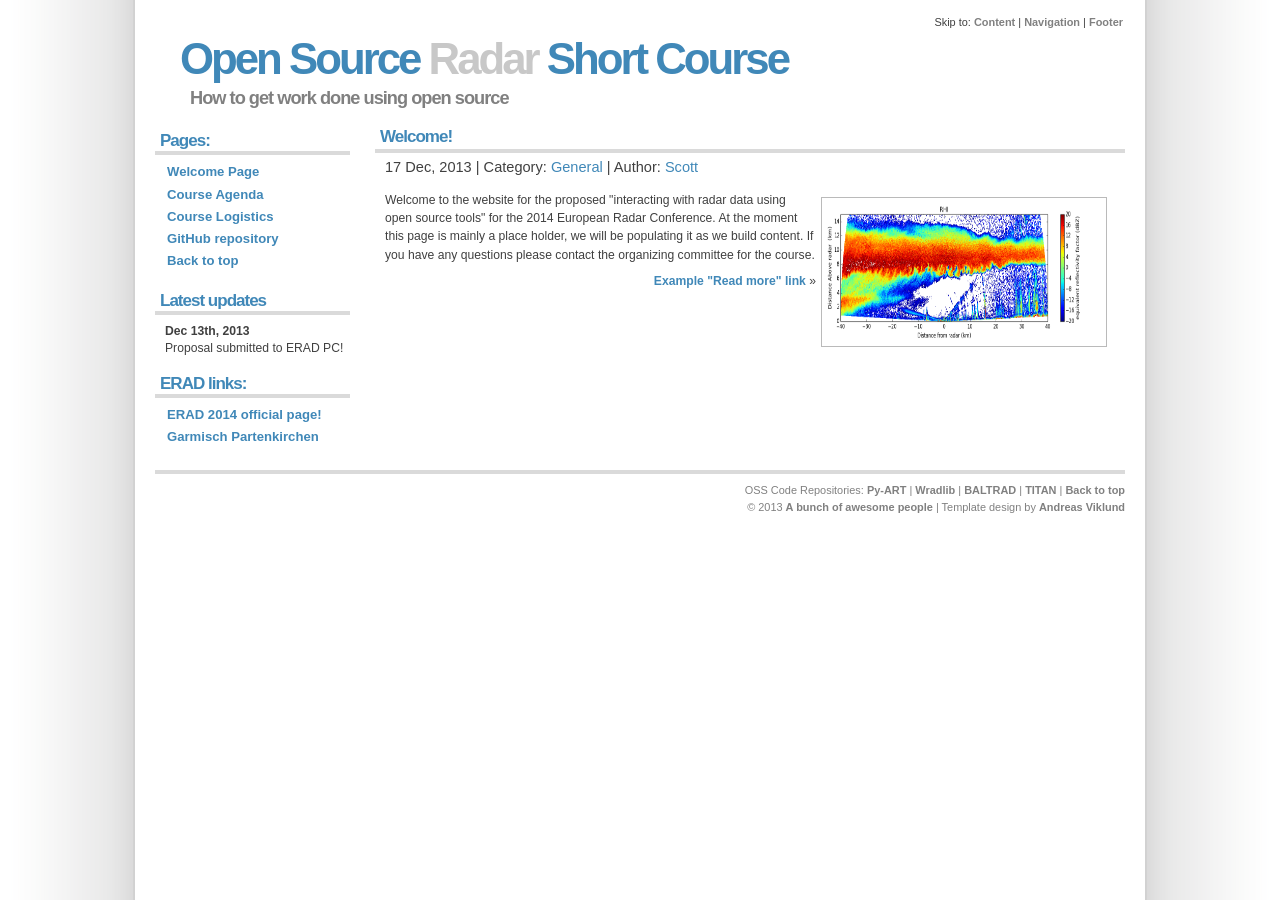
<file: index.html>
<!DOCTYPE html PUBLIC "-//W3C//DTD XHTML 1.0 Strict//EN" "http://www.w3.org/TR/xhtml1/DTD/xhtml1-strict.dtd">
<html xmlns="http://www.w3.org/1999/xhtml" lang="en" xml:lang="en">
<head>
	<meta http-equiv="content-type" content="text/html; charset=utf-8" />
	<meta name="description" content="Your description goes here" />
	<meta name="keywords" content="your,keywords,goes,here" />
	<meta name="author" content="Your Name" />
	<link rel="stylesheet" type="text/css" href="1024px.css" title="1024px" media="screen,projection" />
	<title>Open Source Radar Short Course</title>
</head>

<body>
<div id="wrap">

	<div id="header">
		<p id="toplinks">Skip to: <a href="#content">Content</a> | <a href="#sidebar">Navigation</a> | <a href="#footer">Footer</a></p>
		<h1><a href="index.html">Open Source<span class="fade"> Radar</span> Short Course</a></h1>
		<p id="slogan">How to get work done using open source</p>
	</div>

	<div id="content">
	<!--to insert new content simply cut and paste between the H2 and last /p tag..-->
	<!--BE SURE to leave a whitespace-->
		<h2>Welcome!</h2>
		<p class="timestamp">17 Dec, 2013 | Category: <a href="#">General</a> | Author: <a href="#">Scott</a></p>
		<img src="images/rhi.png" width="280" height="144" alt="Example right-aligned image" class="right photo" />
		<p>Welcome to the website for the proposed "interacting with radar 
		data using open source tools" for the 2014 European Radar Conference. 
		At the moment this page is mainly a place holder, we will be populating 
		it as we build content. If you have any questions please contact the organizing 
		committee for the course. </p>
		<p class="readmore"><a href="#">Example "Read more" link</a> &raquo;</p>

	</div>

	<div id="sidebar">
		<h2>Pages:</h2>
		<ul>
			<li><a href="#">Welcome Page</a></li>
			<li><a href="agenda.html">Course Agenda</a></li>
			<li><a href="logistics.html">Course Logistics</a>
			</li>
			<li><a href="https://github.com/scollis/open_source_radar_short_course">GitHub repository</a></li>
			<li><a href="#header">Back to top</a></li>
		</ul>

		<h2>Latest updates</h2>
		<p><strong>Dec 13th, 2013</strong><br />
Proposal submitted to ERAD PC!</p>

		<h2>ERAD links:</h2>
		<ul>
			<li><a href="http://www.pa.op.dlr.de/erad2014/">ERAD 2014 official page!</a></li>
			<li><a href="http://www.gapa.de/Garmisch_Partenkirchen_Home_en">Garmisch Partenkirchen</a></li>
		</ul>
	</div>

	<div id="footer">
		<p>OSS Code Repositories: <a href="http://arm-doe.github.io/pyart/">Py-ART</a> | <a href="http://wradlib.bitbucket.org/">Wradlib</a> | <a href="http://www.baltrad.eu/">BALTRAD</a> | <a href="http://www.rap.ucar.edu/projects/titan/home/history.php">TITAN</a> | <a href="#header">Back to top</a><br />
&copy; 2013 <a href="#">A bunch of awesome people</a> | Template design by <a href="http://andreasviklund.com/">Andreas Viklund</a> </p>
	</div>

</div>
</body>
</html>
</file>
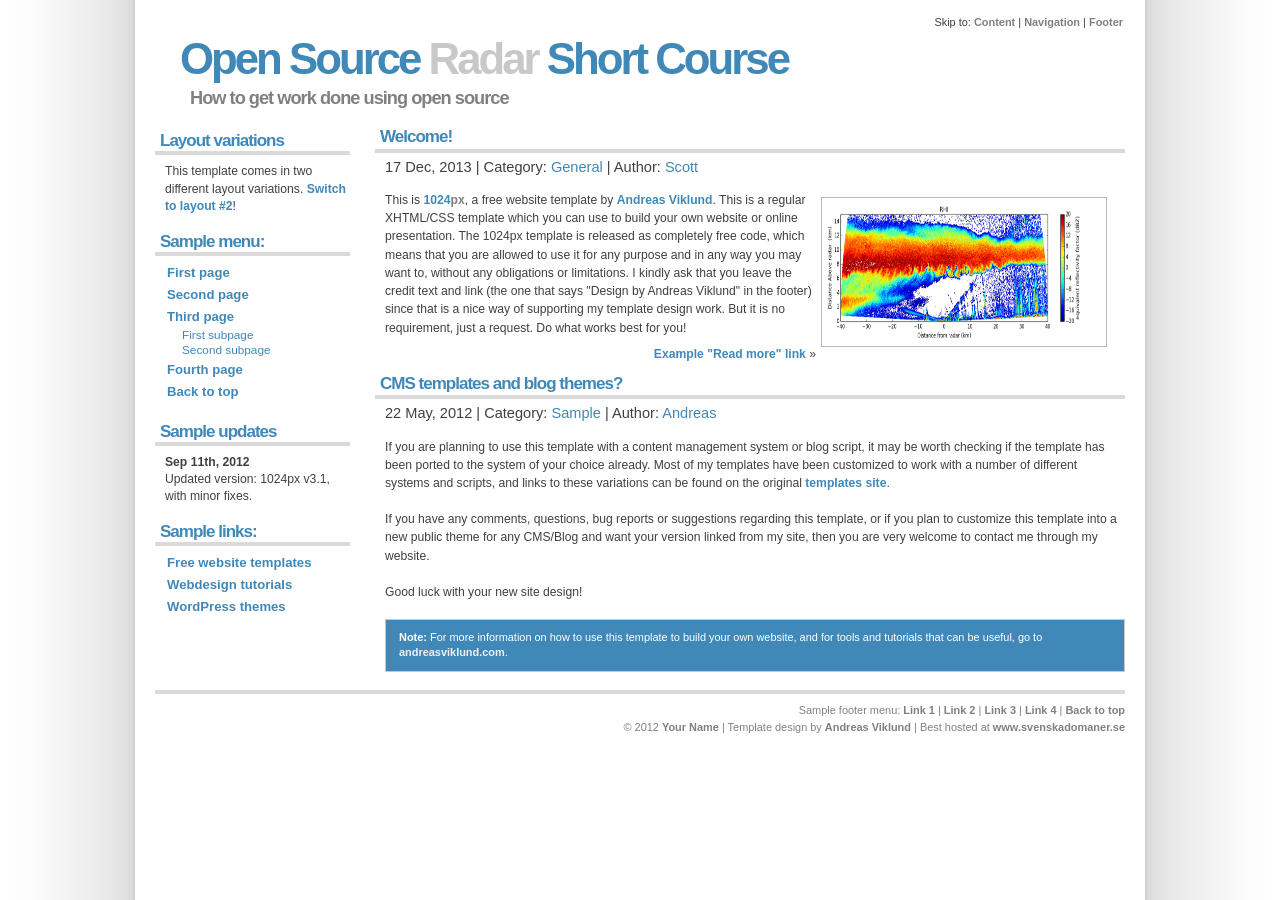
<file: agenda.html>
<!DOCTYPE html PUBLIC "-//W3C//DTD XHTML 1.0 Strict//EN" "http://www.w3.org/TR/xhtml1/DTD/xhtml1-strict.dtd">
<html xmlns="http://www.w3.org/1999/xhtml" lang="en" xml:lang="en">
<head>
	<meta http-equiv="content-type" content="text/html; charset=utf-8" />
	<meta name="description" content="Your description goes here" />
	<meta name="keywords" content="your,keywords,goes,here" />
	<meta name="author" content="Your Name" />
	<link rel="stylesheet" type="text/css" href="1024px.css" title="1024px" media="screen,projection" />
	<title>Open Source Radar Short Course</title>
</head>

<body>
<div id="wrap">

	<div id="header">
		<p id="toplinks">Skip to: <a href="#content">Content</a> | <a href="#sidebar">Navigation</a> | <a href="#footer">Footer</a></p>
		<h1><a href="index.html">Open Source<span class="fade"> Radar</span> Short Course</a></h1>
		<p id="slogan">How to get work done using open source</p>
	</div>

	<div id="content">
		<h2>Welcome!</h2>
		<p class="timestamp">17 Dec, 2013 | Category: <a href="#">General</a> | Author: <a href="#">Scott</a></p>
		<img src="images/rhi.png" width="280" height="144" alt="Example right-aligned image" class="right photo" />
		<p>This is <strong><span class="blue">1024</span><span class="gray">px</span></strong>, a free website template by <a href="http://andreasviklund.com/">Andreas Viklund</a>. This is a regular XHTML/CSS template which you can use to build your own website or online presentation. The 1024px template is released as completely free code, which means that you are allowed to use it for any purpose and in any way you may want to, without any obligations or limitations. I kindly ask that you leave the credit text and link (the one that says "Design by Andreas Viklund" in the footer) since that is a nice way of supporting my template design work. But it is no requirement, just a request. Do what works best for you!</p>
		<p class="readmore"><a href="#">Example "Read more" link</a> &raquo;</p>

		<h2>CMS templates and blog themes?</h2>
		<p class="timestamp">22 May, 2012 | Category: <a href="#">Sample</a> | Author: <a href="#">Andreas</a></p>
		<p>If you are planning to use this template with a content management system or blog script, it may be worth checking if the template has been ported to the system of your choice already. Most of my templates have been customized to work with a number of different systems and scripts, and links to these variations can be found on the original <a href="http://andreasviklund.com/templates/">templates site</a>.</p>
		<p>If you have any comments, questions, bug reports or suggestions regarding this template, or if you plan to customize this template into a new public theme for any CMS/Blog and want your version linked from my site, then you are very welcome to contact me through my website.</p>
		<p>Good luck with your new site design!</p>
		<p class="box"><strong>Note:</strong> For more information on how to use this template to build your own website, and for tools and tutorials that can be useful, go to <a href="http://andreasviklund.com/">andreasviklund.com</a>.</p>
	</div>

	<div id="sidebar">
		<h2>Layout variations</h2>
		<p>This template comes in two different layout variations. <a href="index-alt.html">Switch to layout #2</a>!</p>

		<h2>Sample menu:</h2>
		<ul>
			<li><a href="#">First page</a></li>
			<li><a href="#">Second page</a></li>
			<li><a href="#">Third page</a>
				<ul>
					<li><a href="#">First subpage</a></li>
					<li><a href="#">Second subpage</a></li>
				</ul>
			</li>
			<li><a href="#">Fourth page</a></li>
			<li><a href="#header">Back to top</a></li>
		</ul>

		<h2>Sample updates</h2>
		<p><strong>Sep 11th, 2012</strong><br />
Updated version: 1024px v3.1, with minor fixes.</p>

		<h2>Sample links:</h2>
		<ul>
			<li><a href="http://andreasviklund.com/templates/">Free website templates</a></li>
			<li><a href="http://andreasviklund.com/tag/tutorials/">Webdesign tutorials</a></li>
			<li><a href="http://andreasviklund.com/wordpress-themes/">WordPress themes</a></li>
		</ul>
	</div>

	<div id="footer">
		<p>Sample footer menu: <a href="#">Link 1</a> | <a href="#">Link 2</a> | <a href="#">Link 3</a> | <a href="#">Link 4</a> | <a href="#header">Back to top</a><br />
&copy; 2012 <a href="#">Your Name</a> | Template design by <a href="http://andreasviklund.com/">Andreas Viklund</a> | Best hosted at <a href="https://www.svenskadomaner.se/?ref=mall&amp;ling=en" title="Svenska Domäner AB">www.svenskadomaner.se</a></p>
	</div>

</div>
</body>
</html>
</file>
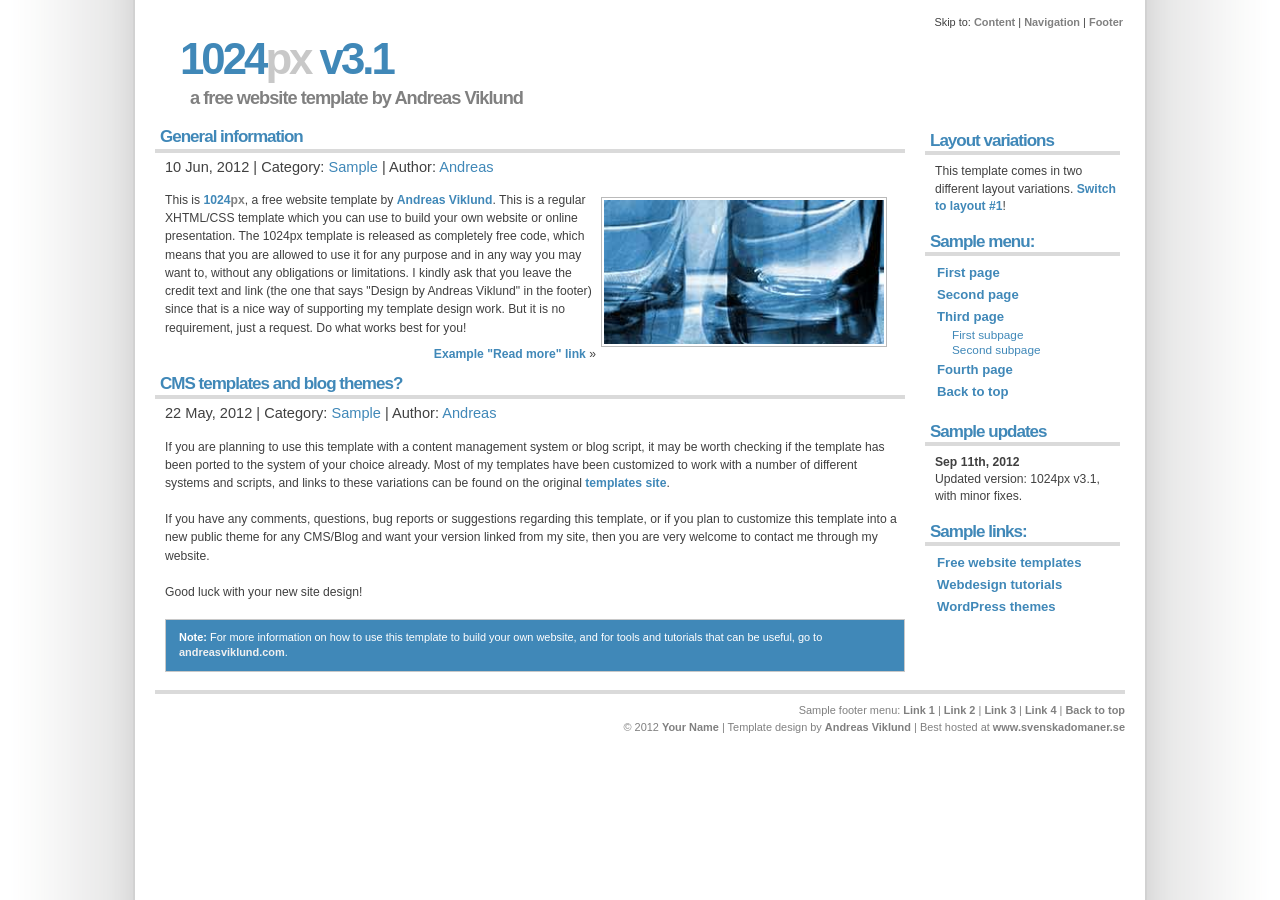
<file: index-alt.html>
<!DOCTYPE html PUBLIC "-//W3C//DTD XHTML 1.0 Strict//EN" "http://www.w3.org/TR/xhtml1/DTD/xhtml1-strict.dtd">
<html xmlns="http://www.w3.org/1999/xhtml" lang="en" xml:lang="en">
<head>
	<meta http-equiv="content-type" content="text/html; charset=utf-8" />
	<meta name="description" content="Your description goes here" />
	<meta name="keywords" content="your,keywords,goes,here" />
	<meta name="author" content="Your Name" />
	<link rel="stylesheet" type="text/css" href="1024px.css" title="1024px" media="screen,projection" />
	<title>1024px v3.1</title>
</head>

<body>
<div id="wrap">

	<div id="header">
		<p id="toplinks">Skip to: <a href="#contentalt">Content</a> | <a href="#sidebar">Navigation</a> | <a href="#footer">Footer</a></p>
		<h1><a href="index.html">1024<span class="fade">px</span> v3.1</a></h1>
		<p id="slogan">a free website template by Andreas Viklund</p>
	</div>

	<div id="contentalt">
		<h2>General information</h2>
		<p class="timestamp">10 Jun, 2012 | Category: <a href="#">Sample</a> | Author: <a href="#">Andreas</a></p>
		<img src="images/example.jpg" width="280" height="144" alt="Example right-aligned image" class="right photo" />
		<p>This is <strong><span class="blue">1024</span><span class="gray">px</span></strong>, a free website template by <a href="http://andreasviklund.com/">Andreas Viklund</a>. This is a regular XHTML/CSS template which you can use to build your own website or online presentation. The 1024px template is released as completely free code, which means that you are allowed to use it for any purpose and in any way you may want to, without any obligations or limitations. I kindly ask that you leave the credit text and link (the one that says "Design by Andreas Viklund" in the footer) since that is a nice way of supporting my template design work. But it is no requirement, just a request. Do what works best for you!</p>
		<p class="readmore"><a href="#">Example "Read more" link</a> &raquo;</p>

		<h2>CMS templates and blog themes?</h2>
		<p class="timestamp">22 May, 2012 | Category: <a href="#">Sample</a> | Author: <a href="#">Andreas</a></p>
		<p>If you are planning to use this template with a content management system or blog script, it may be worth checking if the template has been ported to the system of your choice already. Most of my templates have been customized to work with a number of different systems and scripts, and links to these variations can be found on the original <a href="http://andreasviklund.com/templates/">templates site</a>.</p>
		<p>If you have any comments, questions, bug reports or suggestions regarding this template, or if you plan to customize this template into a new public theme for any CMS/Blog and want your version linked from my site, then you are very welcome to contact me through my website.</p>
		<p>Good luck with your new site design!</p>
		<p class="box"><strong>Note:</strong> For more information on how to use this template to build your own website, and for tools and tutorials that can be useful, go to <a href="http://andreasviklund.com/">andreasviklund.com</a>.</p>
	</div>

	<div id="sidebar">
		<h2>Layout variations</h2>
		<p>This template comes in two different layout variations. <a href="index.html">Switch to layout #1</a>!</p>

		<h2>Sample menu:</h2>
		<ul>
			<li><a href="#">First page</a></li>
			<li><a href="#">Second page</a></li>
			<li><a href="#">Third page</a>
				<ul>
					<li><a href="#">First subpage</a></li>
					<li><a href="#">Second subpage</a></li>
				</ul>
			</li>
			<li><a href="#">Fourth page</a></li>
			<li><a href="#header">Back to top</a></li>
		</ul>

		<h2>Sample updates</h2>
		<p><strong>Sep 11th, 2012</strong><br />
Updated version: 1024px v3.1, with minor fixes.</p>

		<h2>Sample links:</h2>
		<ul>
			<li><a href="http://andreasviklund.com/templates/">Free website templates</a></li>
			<li><a href="http://andreasviklund.com/tag/tutorials/">Webdesign tutorials</a></li>
			<li><a href="http://andreasviklund.com/wordpress-themes/">WordPress themes</a></li>
		</ul>
	</div>

	<div id="footer">
		<p>Sample footer menu: <a href="#">Link 1</a> | <a href="#">Link 2</a> | <a href="#">Link 3</a> | <a href="#">Link 4</a> | <a href="#header">Back to top</a><br />
&copy; 2012 <a href="#">Your Name</a> | Template design by <a href="http://andreasviklund.com/">Andreas Viklund</a> | Best hosted at <a href="https://www.svenskadomaner.se/?ref=mall&amp;ling=en" title="Svenska Domäner AB">www.svenskadomaner.se</a></p>
	</div>

</div>
</body>
</html>
</file>
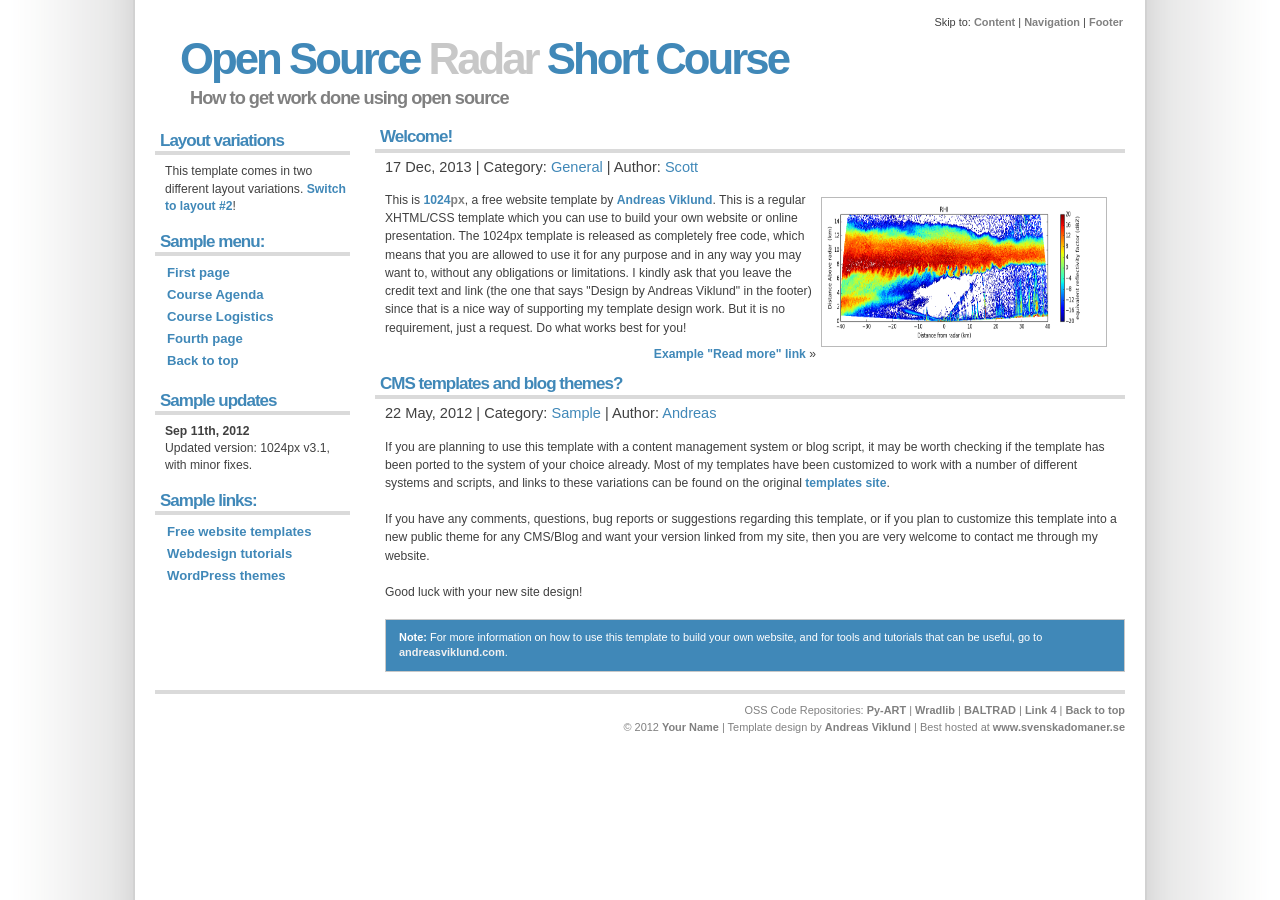
<file: logistics.html>
<!DOCTYPE html PUBLIC "-//W3C//DTD XHTML 1.0 Strict//EN" "http://www.w3.org/TR/xhtml1/DTD/xhtml1-strict.dtd">
<html xmlns="http://www.w3.org/1999/xhtml" lang="en" xml:lang="en">
<head>
	<meta http-equiv="content-type" content="text/html; charset=utf-8" />
	<meta name="description" content="Your description goes here" />
	<meta name="keywords" content="your,keywords,goes,here" />
	<meta name="author" content="Your Name" />
	<link rel="stylesheet" type="text/css" href="1024px.css" title="1024px" media="screen,projection" />
	<title>Open Source Radar Short Course</title>
</head>

<body>
<div id="wrap">

	<div id="header">
		<p id="toplinks">Skip to: <a href="#content">Content</a> | <a href="#sidebar">Navigation</a> | <a href="#footer">Footer</a></p>
		<h1><a href="index.html">Open Source<span class="fade"> Radar</span> Short Course</a></h1>
		<p id="slogan">How to get work done using open source</p>
	</div>

	<div id="content">
		<h2>Welcome!</h2>
		<p class="timestamp">17 Dec, 2013 | Category: <a href="#">General</a> | Author: <a href="#">Scott</a></p>
		<img src="images/rhi.png" width="280" height="144" alt="Example right-aligned image" class="right photo" />
		<p>This is <strong><span class="blue">1024</span><span class="gray">px</span></strong>, a free website template by <a href="http://andreasviklund.com/">Andreas Viklund</a>. This is a regular XHTML/CSS template which you can use to build your own website or online presentation. The 1024px template is released as completely free code, which means that you are allowed to use it for any purpose and in any way you may want to, without any obligations or limitations. I kindly ask that you leave the credit text and link (the one that says "Design by Andreas Viklund" in the footer) since that is a nice way of supporting my template design work. But it is no requirement, just a request. Do what works best for you!</p>
		<p class="readmore"><a href="#">Example "Read more" link</a> &raquo;</p>

		<h2>CMS templates and blog themes?</h2>
		<p class="timestamp">22 May, 2012 | Category: <a href="#">Sample</a> | Author: <a href="#">Andreas</a></p>
		<p>If you are planning to use this template with a content management system or blog script, it may be worth checking if the template has been ported to the system of your choice already. Most of my templates have been customized to work with a number of different systems and scripts, and links to these variations can be found on the original <a href="http://andreasviklund.com/templates/">templates site</a>.</p>
		<p>If you have any comments, questions, bug reports or suggestions regarding this template, or if you plan to customize this template into a new public theme for any CMS/Blog and want your version linked from my site, then you are very welcome to contact me through my website.</p>
		<p>Good luck with your new site design!</p>
		<p class="box"><strong>Note:</strong> For more information on how to use this template to build your own website, and for tools and tutorials that can be useful, go to <a href="http://andreasviklund.com/">andreasviklund.com</a>.</p>
	</div>

	<div id="sidebar">
		<h2>Layout variations</h2>
		<p>This template comes in two different layout variations. <a href="index-alt.html">Switch to layout #2</a>!</p>

		<h2>Sample menu:</h2>
		<ul>
			<li><a href="#">First page</a></li>
			<li><a href="agenda.html">Course Agenda</a></li>
			<li><a href="logistics.html">Course Logistics</a>
			</li>
			<li><a href="#">Fourth page</a></li>
			<li><a href="#header">Back to top</a></li>
		</ul>

		<h2>Sample updates</h2>
		<p><strong>Sep 11th, 2012</strong><br />
Updated version: 1024px v3.1, with minor fixes.</p>

		<h2>Sample links:</h2>
		<ul>
			<li><a href="http://andreasviklund.com/templates/">Free website templates</a></li>
			<li><a href="http://andreasviklund.com/tag/tutorials/">Webdesign tutorials</a></li>
			<li><a href="http://andreasviklund.com/wordpress-themes/">WordPress themes</a></li>
		</ul>
	</div>

	<div id="footer">
		<p>OSS Code Repositories: <a href="http://arm-doe.github.io/pyart/">Py-ART</a> | <a href="http://wradlib.bitbucket.org/">Wradlib</a> | <a href="http://www.baltrad.eu/">BALTRAD</a> | <a href="#">Link 4</a> | <a href="#header">Back to top</a><br />
&copy; 2012 <a href="#">Your Name</a> | Template design by <a href="http://andreasviklund.com/">Andreas Viklund</a> | Best hosted at <a href="https://www.svenskadomaner.se/?ref=mall&amp;ling=en" title="Svenska Domäner AB">www.svenskadomaner.se</a></p>
	</div>

</div>
</body>
</html>
</file>
<file: 1024px.css>
/*
Original design: 1024px (v3.1 - Sep 11, 2012) - A free xhtml/css website template by Andreas Viklund.
For more information, see http://andreasviklund.com/templates/1024px/
*/

/* General tags */
body {background:url(images/background.gif) repeat-y top center #fff; color:#404040; font:76% Verdana,Tahoma,Arial,sans-serif; line-height:1.3em; margin:0 auto; padding:0;}
a {color:#4088b8; font-weight:700; text-decoration:none;}
a:hover {text-decoration:underline;}
a img {border:0;}
p {margin:0 0 18px 10px;}
ul,ol,dl {font-size:0.9em; margin:2px 0 16px 35px;}
ul ul,ol ol {margin:4px 0 4px 35px;}
blockquote {border:1px solid #dadada; font-size:0.9em; margin:20px 10px; padding:8px;}
blockquote p {margin:0;}

/* Headers */
h1 {color:#4088b8; font-size:3.6em; letter-spacing:-3px; margin:0 0 20px 25px;}
h1 a {color:#4088b8; text-transform:none;}
h2 {border-bottom:4px solid #dadada; color:#4088b8; font-size:1.4em; letter-spacing:-1px; margin:0 0 10px; padding:0 2px 2px 5px;}
h3 {border-bottom:1px solid #dadada; color:#4088b8; font-size:1.2em; font-weight:700; margin:10px 0 8px; padding:1px 2px 2px 3px;}

/* Main wrap */
#wrap {color:#404040; margin:10px auto; padding:0; width:970px;}
#header {margin:0;}
#toplinks {font-size:0.9em; padding:5px 2px 2px 3px; text-align:right;}
#toplinks a {color:gray;}
#slogan {color:gray; font-size:1.5em; font-weight:700; letter-spacing:-1px; line-height:1.2em; margin:15px 0 20px 35px;}

/* Sidebar and menu */
#sidebar {float:left; line-height:1.4em; margin:0 0 5px; padding:1px 0 0; width:195px;}
#sidebar ul {font-size:0.9em; list-style:none; margin:0; padding:0 0 15px 10px;}
#sidebar li {list-style:none; margin:0 0 4px; padding:0;}
#sidebar li a {font-size:1.2em; font-weight:700; padding:2px;}
#sidebar ul ul {line-height:1.2em; margin:4px 0 3px 15px; padding:0;}
#sidebar ul ul li a {font-weight:400;}
#sidebar h2 {margin:3px 0 8px;}

/* Main content */
#content {float:right; line-height:1.5em; margin:0; padding:0; text-align:left; width:750px;}
#contentalt {float:left; line-height:1.5em; margin-right:20px; padding:0; text-align:left; width:750px;}
#content h3,#contentalt h3 {margin:10px 0 8px;}

/* Footer */
#footer {border-top:4px solid #dadada; clear:both; color:gray; font-size:0.9em; line-height:1.6em; margin:0 auto; padding:8px 0; text-align:right;}
#footer p {margin:0; padding:0;}
#footer a {color:#808080;}

/* Additional classes */
.box {background:#4088b8; border:1px solid #c8c8c8; color:#fff; font-size:0.9em; line-height:1.4em; padding:10px 10px 10px 13px;}
.box a {color:#f0f0f0;}
.left {float:left; margin:0 15px 4px 0;}
.right {float:right; margin:0 0 4px 15px;}
.readmore {margin:-10px 10px 12px 0; text-align:right;}
.timestamp {font-size:1.2em; margin:-5px 0 15px 10px;}
.timestamp a {font-weight:normal;}
.blue {color:#4088b8;}
.clear {clear:both;}
.fade {color:#c8c8c8;}
.gray {color:gray;}
.photo {background:#fff; border:1px solid #bababa; margin:6px 18px 2px 5px; padding:2px;}
</file>
